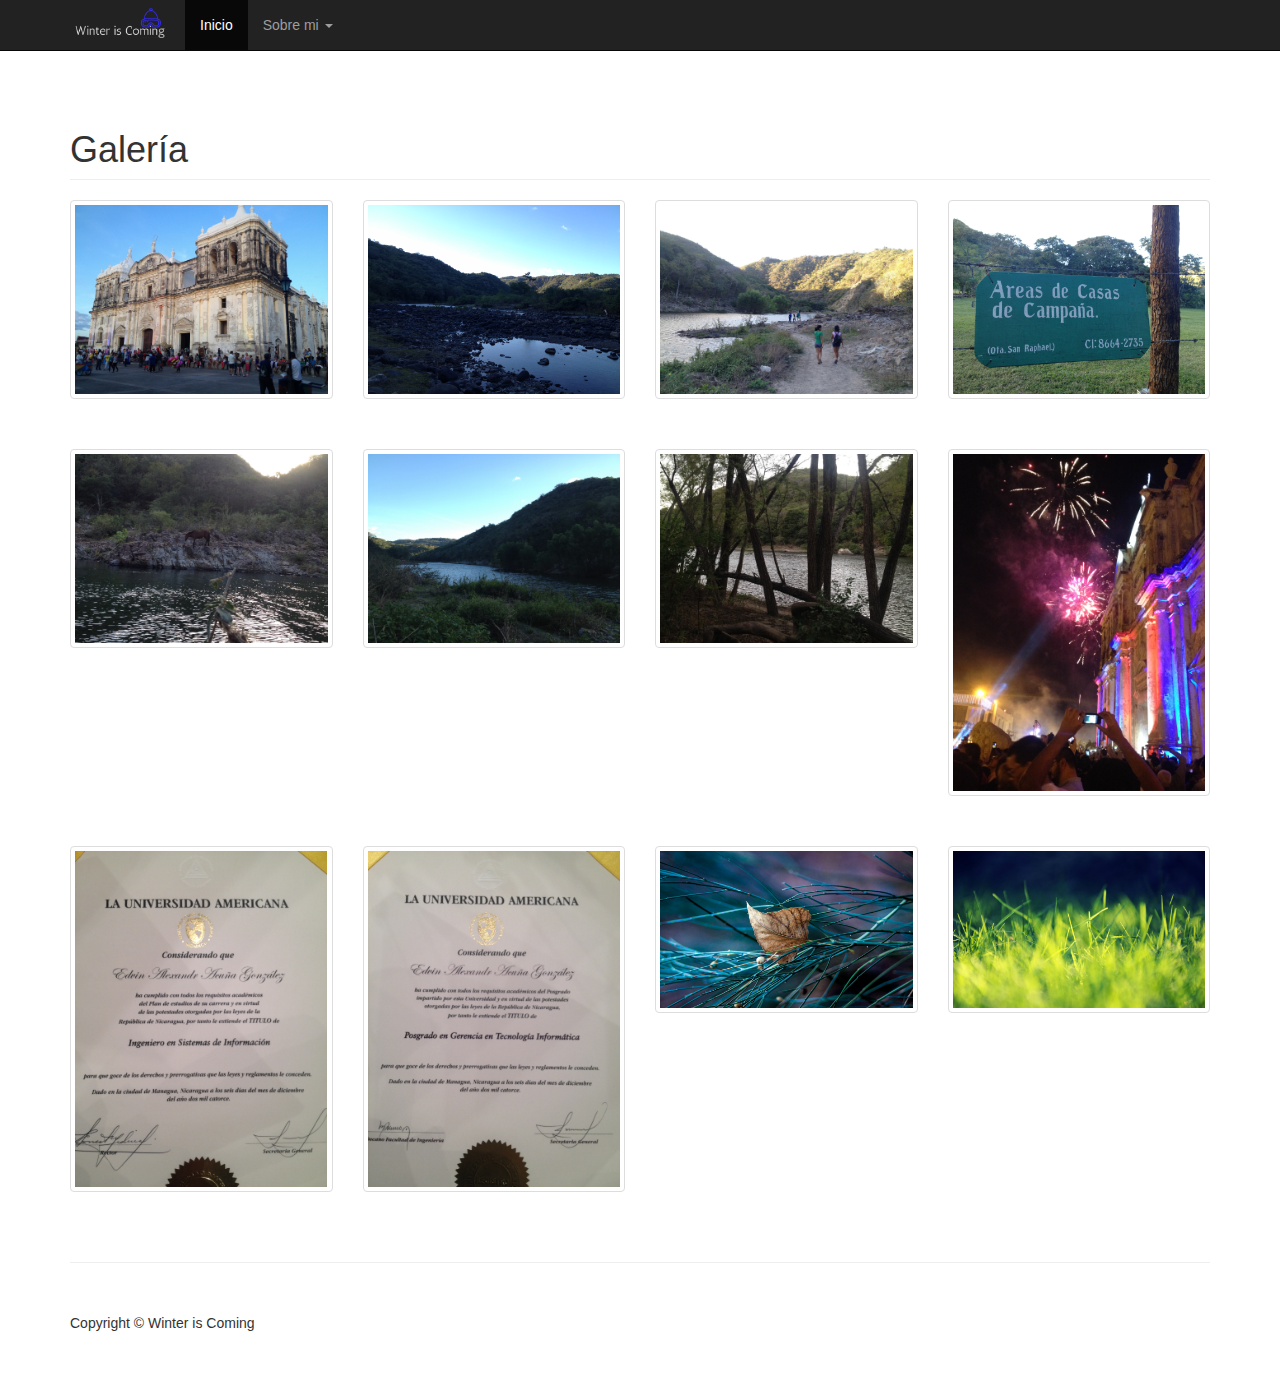
<file: public_html/gallery.html>
<!DOCTYPE html>
<html lang="es">

<head>

    <meta charset="utf-8">
        <meta http-equiv="X-UA-Compatible" content="IE=edge,chrome=1">
        <title></title>
        <meta name="description" content="">
        <meta name="viewport" content="width=device-width, initial-scale=1">

    <title>Winter is coming!Galeria</title>

    <!-- Bootstrap Core CSS -->
    <link href="css/bootstrap.min.css" rel="stylesheet">

    <!-- Custom CSS -->
    <link href="css/gallery.css" rel="stylesheet">

  </head>

<body>
    <div> <h1>   </h1>
    </div>
    <!-- Navigation -->
    <nav class="navbar navbar-inverse navbar-fixed-top" role="navigation">
      <div class="container">
        <div class="navbar-header">
          <button type="button" class="navbar-toggle collapsed" data-toggle="collapse" data-target="#navbar" aria-expanded="false" aria-controls="navbar">
            <span class="sr-only">Toggle navigation</span>
            <span class="icon-bar"></span>
            <span class="icon-bar"></span>
            <span class="icon-bar"></span>
          </button>
             <a class="navbar-brand" href="#">
                  <img style="max-width:100px; margin-top: -7px;"
             src="./img/logo.png">
            </a>
         
        </div>
          
         <!-- Collect the nav links, forms, and other content for toggling -->
    <div class="collapse navbar-collapse" id="bs-example-navbar-collapse-1">
      <ul class="nav navbar-nav">
           <li class="active"><a href="./index.html">Inicio <span class="sr-only">(current)</span></a></li>
      
        <li class="dropdown">
          <a href="#" class="dropdown-toggle" data-toggle="dropdown" role="button" aria-expanded="false">Sobre mi <span class="caret"></span></a>
          <ul class="dropdown-menu" role="menu">
            <li><a href="./experience.html">Experiencia y Conocimientos</a></li>
            <li><a href="./contact.html">Contacto</a></li>
            <li class="divider"></li>
            <li><a href="./gallery.html">Galeria</a></li>
           </ul>
        </li>
      </ul>     
     
    </div><!-- /.navbar-collapse -->
      </div>
    </nav><!-- /.navbar-collapse -->
      </div>
    </nav>
    <!-- Page Content -->
    <div class="container">

        <div class="row">

            <div class="col-lg-12">
                <h1 class="page-header">Galería</h1>
            </div>

            <div class="col-lg-3 col-md-4 col-xs-6 thumb">
                <a class="thumbnail" href="#">
                    <img class="img-responsive" src="./img/a.jpg" alt="http://placehold.it/400x300">
                </a>
            </div>
            <div class="col-lg-3 col-md-4 col-xs-6 thumb">
                <a class="thumbnail" href="#">
                    <img class="img-responsive" src="./img/b.JPG" alt="http://placehold.it/400x300">
                </a>
            </div>
          
            <div class="col-lg-3 col-md-4 col-xs-6 thumb">
                <a class="thumbnail" href="#">
                    <img class="img-responsive" src="./img/d.JPG" alt="">
                </a>
            </div>
            <div class="col-lg-3 col-md-4 col-xs-6 thumb">
                <a class="thumbnail" href="#">
                    <img class="img-responsive" src="./img/e.JPG" alt="">
                </a>
            </div>
            <div class="col-lg-3 col-md-4 col-xs-6 thumb">
                <a class="thumbnail" href="#">
                    <img class="img-responsive" src="./img/f.JPG" alt="">
                </a>
            </div>
            <div class="col-lg-3 col-md-4 col-xs-6 thumb">
                <a class="thumbnail" href="#">
                    <img class="img-responsive" src="./img/g.JPG" alt="">
                </a>
            </div>
            <div class="col-lg-3 col-md-4 col-xs-6 thumb">
                <a class="thumbnail" href="#">
                    <img class="img-responsive" src="./img/h.JPG" alt="">
                </a>
            </div>
            <div class="col-lg-3 col-md-4 col-xs-6 thumb">
                <a class="thumbnail" href="#">
                    <img class="img-responsive" src="./img/i.JPG" alt="">
                </a>
            </div>
            <div class="col-lg-3 col-md-4 col-xs-6 thumb">
                <a class="thumbnail" href="#">
                   <img class="img-responsive" src="./img/j.JPG" alt="">
                </a>
            </div>
            <div class="col-lg-3 col-md-4 col-xs-6 thumb">
                <a class="thumbnail" href="#">
                    <img class="img-responsive" src="./img/k.JPG" alt="">
                </a>
            </div>
            <div class="col-lg-3 col-md-4 col-xs-6 thumb">
                <a class="thumbnail" href="#">
                    <img class="img-responsive" src="./img/l.jpg" alt="">
                </a>
            </div>
            <div class="col-lg-3 col-md-4 col-xs-6 thumb">
                <a class="thumbnail" href="#">
                    <img class="img-responsive" src="./img/m.jpg"alt="">
                </a>
            </div>
        </div>

        <hr>

        <!-- Footer -->
        <footer>
            <div class="row">
                <div class="col-lg-12">
                    <p>Copyright &copy; Winter is Coming</p>
                </div>
            </div>
        </footer>

    </div>
    <!-- /.container -->

    <!-- jQuery -->
    <script src="js/vendor/jquery-1.11.1.js"></script>

    <!-- Bootstrap Core JavaScript -->
    <script src="js/vendor/bootstrap.min.js"></script>

</body>

</html>
</file>
<file: public_html/css/gallery.css>
/*!
 * Start Bootstrap - Thumbnail Gallery HTML Template (http://startbootstrap.com)
 * Code licensed under the Apache License v2.0.
 * For details, see http://www.apache.org/licenses/LICENSE-2.0.
 */

body {
    padding-top: 70px; /* Required padding for .navbar-fixed-top. Change if height of navigation changes. */
}

.thumb {
    margin-bottom: 30px;
}

footer {
    margin: 50px 0;
}
</file>
